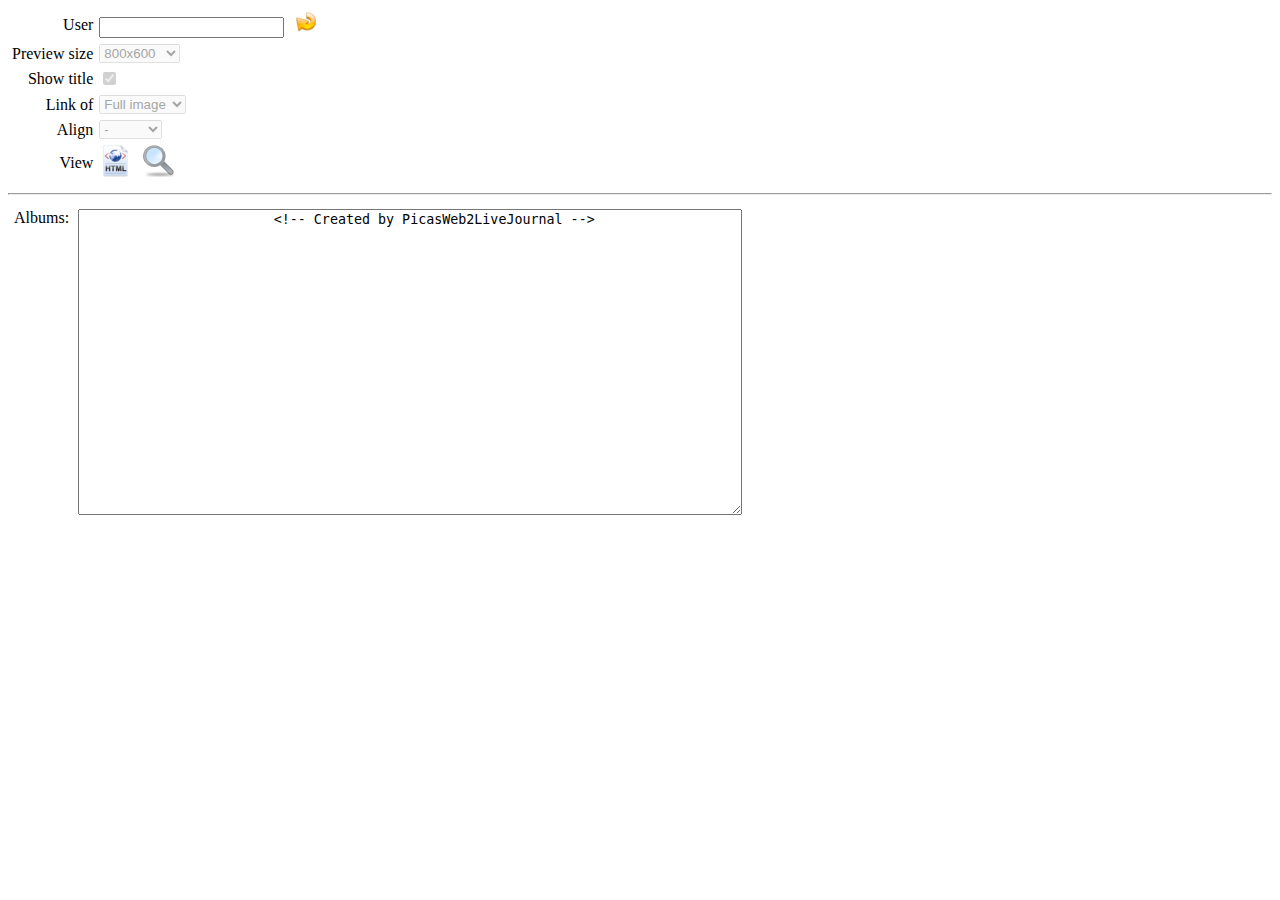
<file: pw2lj.html>
<!DOCTYPE html PUBLIC "-//W3C//DTD HTML 4.01//EN" "http://www.w3.org/TR/html4/strict.dtd">
<html><head>
<meta content="text/html; charset=UTF-8" http-equiv="content-type"><title>LicasaWeb 2 LiveJournal</title>

<meta content="yaJohn" name="author">
<script type="text/javascript" src="jquery.js"></script>
<script type="text/javascript" src="jquery.cookie.js"></script>
<link rel="stylesheet" href="pw2lj.css" type="text/css">

</head>
<body>

<!-- options -->
<table _style="width: 100%;" border="0" cellpadding="2" cellspacing="2">
  <tbody>
	<tr>
		<td style="text-align: right;">User</td>
		<td><input size="20" name="UserID" id="UserID" class="Cookie" value="">  &nbsp; 
			<img id="RunButton" src="img/reload.png"/> &nbsp; <span id="Author"></span></td>
	</tr>
    <tr>
      <td style="text-align: right;">Preview size</td>
      <td style="text-align: left;">
      <select class="Options Cookie" size="1" id="PreviewSize">
      <option>128x96</option>
      <option>400x300</option>
      <option selected="selected">800x600</option>
      <option>1024x768</option>
      <option value="">Full size</option>
      </select>
      </td>
    </tr>
    <tr>
      <td style="text-align: right;">Show title</td>
      <td style="text-align: left;"><input class="Options Cookie" checked="checked" id="ShowTitle" type="checkbox"></td>
    </tr>
    <tr>
      <td style="text-align: right;">Link of</td>
      <td style="text-align: left;">
      <select class="Options Cookie" size="1" id="LinkOf">
      <option selected="selected" value="full">Full image</option>
      <option value="picasa">Picasaweb</option>
      <option  value="no">-</option>
      </select>
      </td>
    </tr>
    <tr>
      <td style="text-align: right;">Align</td>
      <td style="text-align: left;">
      <select class="Options Cookie" size="1" id="Align">
	  <option selected="selected" value="">-</option>
      <option value="left">Left</option>
      <option value="center">Center</option>
      <option value="right">Right</option>
      </select>
      </td>
    </tr>	
    <tr>
      <td style="text-align: right;">View</td>
      <td style="text-align: left;"><a href="#"><img id="ShowHtmlCode" src="img/html.png" border="0"/></a> &nbsp; <a href="#"><img id="ShowPreview" src="img/preview.png" border="0"/></a></td>
    </tr>	
	<!--
    <tr>
      <td style="text-align: right;"></td>
      <td style="text-align: left;"></td>
    </tr>
	-->
  </tbody>
</table>

<!--h1>PicasaWeb 2 LiveJournal</h1-->
<!--
User:&nbsp;<input size="20" name="UserID" id="UserID" value="yaJohn777"> 
<img id="RunButton" src="run.gif"/>
<br/>
-->
<hr/>
	  
	  
<table border="0" cellpadding="3" cellspacing="3">
    <tr>
      <td style="vertical-align: top;">
		Albums:
		<ol id="Albums"></ol>
	  </td>
      <td style="vertical-align: top;" width="100%">
		<a name="preview"/>
		<span id="Preview"></span>
		<textarea wrap="off" cols="80" rows="20" name="html_code" id="HtmlCode">
			&lt;!-- Created by PicasWeb2LiveJournal --&gt;
		</textarea>
	  </td>
    </tr>
  </tbody>
</table>



<script type="text/javascript">

var galery;

function log(s) {
	if(window.console)
		console.log(s);
	return s;
}

function html(text) {
	return text;
}

function link(text, url) {
	if (url != null) 
		if (link != "")
			return "<a href=\"" + url + "\" target=\"_blank\">" + html(text) + "</a>";
	return html(text);
}

function align(text, _align) {
	if (_align != null) 
		if (_align != "")
			return "<div style=\"text-align: " + _align + ";\">" + text + "</div>";
	return text;
}

function image(img) {
	var x = img.width;
	var y = img.height;
	var size = $("#PreviewSize").val().split("x", 2);
	log("img");
	log(size);
	var s = "";
	if (size.length == 2) { //-- resize
		if ((x > y) != (size[0] > size[1])) {
			var tmp = size[0];
			size[0] = size[1];
			size[1] = tmp;
		}
		var kx = size[0] / x;
		var ky = size[1] / y;
		var k = kx < ky ? kx : ky;
		s = " width=\"" + Math.round(x*k) + "\" height=\"" + Math.round(y*k) + "\" ";
	}
	log("s: " + s);
	return log("<img src=\"" + img.src + '"' + s + " alt=\"" + img.title + "\" " + ' border="0" />');
}

//-- Functons
function rebuildGalery() {
	log(galery);
	log($("#PreviewSize"));
	if (galery.images == null)
		return;
	var res = "";
	for(var i in galery.images) {
		//var url = 
		var img = galery.images[i];
		var s = image(galery.images[i]);
		s = link(s, img.url);
		if ($("#ShowTitle")[0].checked) {
			s += "<br/>\r\n" + img.title;
			if (img.summary != "")
				s += "<br/>" + img.summary;
		}
		s = align(s, $("#Align")[0].value); 
		res += s + "<br/>\r\n";
		
	}
	res += link("&copy; " + galery.userName, galery.userURL);
	$("#Preview").text("");
	$("#Preview").append(res);
	$("#HtmlCode").text(res);
	
	saveToCookie();
}


function onSelectAlbum(event){
	log(event);
	galery.albumID = event.currentTarget.attributes.getNamedItem('albumID').value;
	log(galery);
	var url="https://picasaweb.google.com/data/feed/api/user/" + galery.userID + 
		"/albumid/" + galery.albumID + "?access=public&alt=json&callback=?";
	log(url);
	$.getJSON(url, function(data){
		log(data);
		galery.title = data.feed.title.$t;
		galery.subtitle = data.feed.subtitle.$t;
		galery.images = new Array();
		for(var i in data.feed.entry) {
			var img = new Object();
			img.src = data.feed.entry[i].content.src;
			img.height = data.feed.entry[i].gphoto$height.$t;
			img.width = data.feed.entry[i].gphoto$width.$t;
			img.title = data.feed.entry[i].title.$t;
			img.summary = data.feed.entry[i].summary.$t;
			img.url = img.src;
			for (var l in data.feed.entry[i].link)
				if (data.feed.entry[i].link[l] == "alternate")
					img.link = data.feed.entry[i].link[l].href;
			galery.images[galery.images.length] = img;	
		}
		rebuildGalery();
	});
}
function setShowMode(mode) {
	log(mode);
	$("#Preview").hide();
	$("#HtmlCode").hide();
	if (mode == "html")
		$("#HtmlCode").show();
	if (mode == "preview")
		$("#Preview").show();		
}

function getAlbums(userID) {
	log("Get albums: " + userID);
	$('.Options').attr('disabled', 'disabled');
	$("#Preview").text("");
	$("#HtmlCode").text("");
	galery = new Object();
	galery.userID = userID;
	$("#Author").text(userID);
	$("#Albums").text("");
	$("#HtmlCode").text("<!-- no data -->");
	var url = "https://picasaweb.google.com/data/feed/api/user/" + userID + "?callback=?&alt=json";
	log(url);
	var cnt = 0;	
	$.getJSON(url, function(data){
		log(data);
		if(data.feed.author.length > 0) {//ToDo: all authors
			galery.userName = data.feed.author[0].name.$t;
			galery.userURL = data.feed.author[0].uri.$t;
		} else
			galery.userName = "";
		$("#Author").text(galery.userName);
		var cnt = 0;
		for(var i in data.feed.entry) {
			cnt++;
			$("#Albums").append(
				'<li class="album" albumID="' + data.feed.entry[i].gphoto$id.$t + '" userID="' + userID + '">' + 
				'<a id="AlbumItem" href="#preview">' +
				data.feed.entry[i].title.$t + 
				'</a></li>');				
		}
		log(cnt);
		if (cnt)
			$('.Options').removeAttr('disabled');
			
		$(".album").click(onSelectAlbum);
		});
		
		$("#ShowHtmlCode").click(function() {
			setShowMode("html");
		});		
		$("#ShowPreview").click(function() {
			setShowMode("preview");
		});				
		$(".Options").change(function(sender) {
			//log(sender.currentTarget.value);
			rebuildGalery();
		});	
		saveToCookie()
}

function loadFromCookie() {
	$(".Cookie").each(function() {
		if($.cookie(this.id))
			$(this).val(log($.cookie(this.id)));
	});
}

function saveToCookie() {
	log("saveToCookie");
	$(".Cookie").each(function() {
		if($(this).val())
			$.cookie(this.id, $(this).val(), { expires: 100});
	});
	
}

//-- init
jQuery(document).ready(function(){    

	$("#RunButton").click(function() {
		getAlbums($("#UserID").val());
	});
	
	$('.Options').attr('disabled', 'disabled');
	setShowMode("html");
	loadFromCookie();
	if($("#UserID").val())
		getAlbums($("#UserID").val());


//$("<div><p>бабах!</p></div>").appendTo("#body");
});


</script>

</body></html>
</file>
<file: pw2lj.css>
/* Generated by KompoZer */
.album {
  white-space: nowrap;
  _background-color: #cccccc;
}

.album:hover {
  white-space: nowrap;
  background-color: #DDDDDD;
}
</file>
